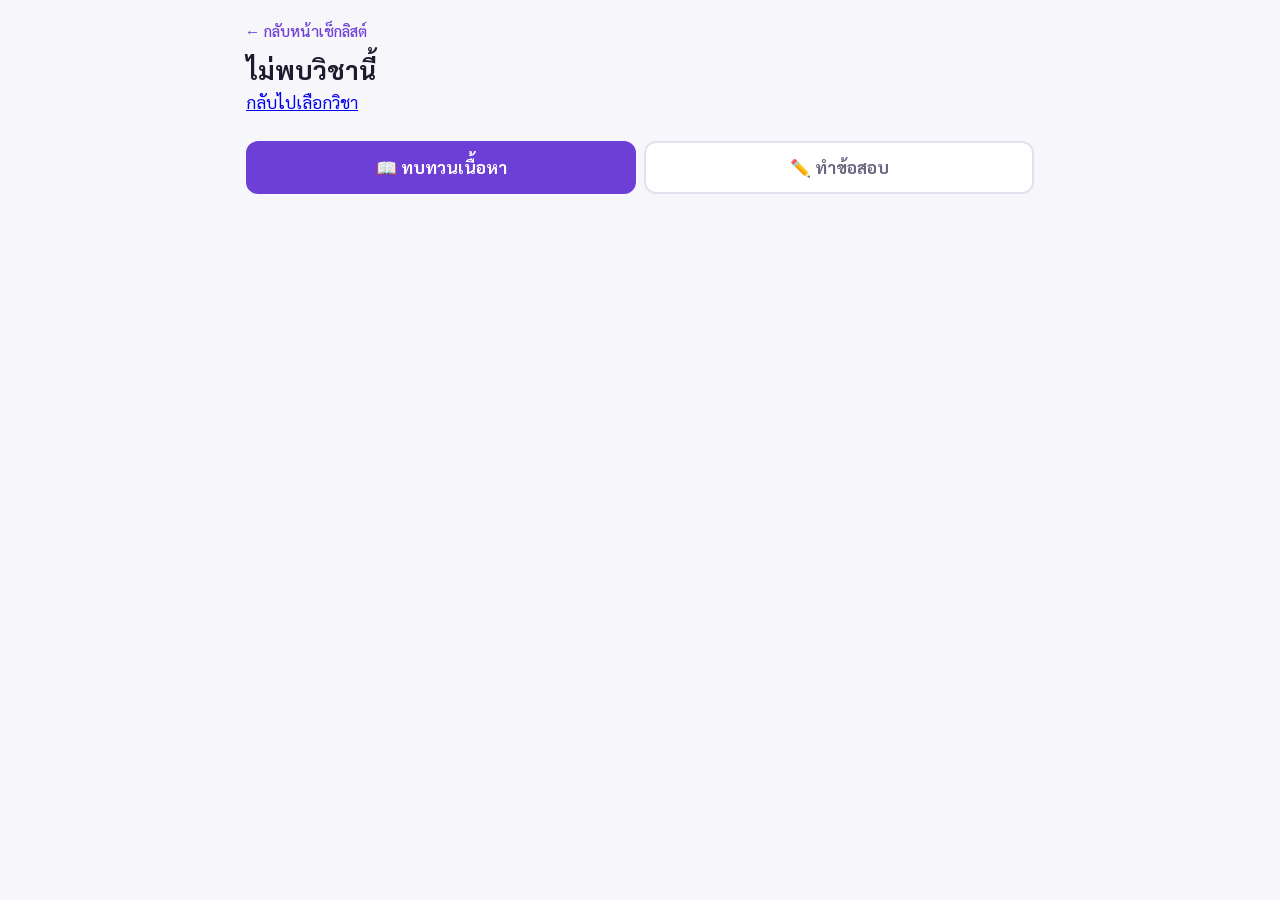
<file: quiz.html>
<!DOCTYPE html>
<html lang="th">
<head>
<meta charset="UTF-8">
<meta name="viewport" content="width=device-width, initial-scale=1">
<meta name="robots" content="noindex, nofollow">
<title>ทบทวนและทำข้อสอบ · สอบกลางภาค 2/2569 ป.6</title>
<link rel="preconnect" href="https://fonts.googleapis.com">
<link rel="preconnect" href="https://fonts.gstatic.com" crossorigin>
<link href="https://fonts.googleapis.com/css2?family=Sarabun:wght@400;500;700&display=swap" rel="stylesheet">
<link rel="stylesheet" href="quiz.css?v=20261113h">
</head>
<body>
<div class="wrap">
  <a class="back" href="index.html">← กลับหน้าเช็กลิสต์</a>
  <header>
    <h1 id="title">กำลังโหลด…</h1>
    <p id="subtitle"></p>
  </header>
  <div class="tabs">
    <button type="button" id="tab-review" class="on">📖 ทบทวนเนื้อหา</button>
    <button type="button" id="tab-quiz">✏️ ทำข้อสอบ</button>
  </div>
  <main id="review"></main>
  <main id="quiz" hidden></main>
</div>
<script src="anim.js?v=20261113c"></script>
<script src="quiz.js?v=20261113h"></script>
</body>
</html>
</file>
<file: quiz.css>
:root {
  --bg: #f7f6fb; --card: #ffffff; --ink: #1f1b2e; --muted: #6b6780;
  --line: #e4e1ee; --accent: #6d3fd6; --accent-soft: #efe8ff;
  --ok: #1e8a4c; --ok-soft: #e2f5e9; --bad: #c53030; --bad-soft: #fde8e8;
  --hi: #fff6c9;
}
* { box-sizing: border-box; }
body {
  margin: 0; background: var(--bg); color: var(--ink);
  font-family: 'Sarabun', 'Noto Sans SC', 'Microsoft YaHei', sans-serif;
  font-size: 17px; line-height: 1.7;
}
.wrap { max-width: 820px; margin: 0 auto; padding: 16px 16px 70px; }
.back { color: var(--accent); text-decoration: none; font-size: .95rem; font-weight: 500; }
header h1 { margin: 8px 0 2px; font-size: 1.6rem; line-height: 1.3; }
header p { margin: 0; color: var(--muted); }
.tabs { display: flex; gap: 8px; margin: 16px 0; position: sticky; top: 0; background: var(--bg); padding: 8px 0; z-index: 5; }
.tabs button {
  flex: 1; font: inherit; font-weight: 700; padding: 10px; border-radius: 12px;
  border: 2px solid var(--line); background: var(--card); color: var(--muted); cursor: pointer;
}
.tabs button.on { border-color: var(--accent); background: var(--accent); color: #fff; }

/* ---------- review ---------- */
.lesson { background: var(--card); border: 1px solid var(--line); border-radius: 14px; margin: 12px 0; overflow: hidden; }
.lesson > summary {
  cursor: pointer; padding: 12px 16px; font-weight: 700; font-size: 1.08rem;
  list-style: none; display: flex; align-items: center; gap: 10px;
}
.lesson > summary::-webkit-details-marker { display: none; }
.lesson > summary::before { content: '▸'; color: var(--accent); transition: transform .15s; }
.lesson[open] > summary::before { transform: rotate(90deg); }
.lesson > summary .n { margin-left: auto; font-size: .82rem; font-weight: 500; color: var(--muted); white-space: nowrap; }
.in-pop .back { display: none; }   /* เปิดในป๊อปอัปของเช็กลิสต์: ใช้ปุ่ม ✕ ปิด ด้านบนแทน */
.lesson .body { padding: 0 16px 14px; border-top: 1px solid var(--line); }
.lesson h4 { margin: 14px 0 4px; color: var(--accent); font-size: 1.02rem; }
.lesson p { margin: 6px 0; }
.lesson ul, .lesson ol { margin: 4px 0; padding-left: 22px; }
.lesson li { margin: 2px 0; }
.lesson table { border-collapse: collapse; width: 100%; margin: 8px 0; font-size: .95rem; }
.lesson th, .lesson td { border: 1px solid var(--line); padding: 6px 9px; text-align: left; vertical-align: top; }
.lesson th { background: var(--accent-soft); }
.tw { overflow-x: auto; }
.key { background: var(--hi); border-radius: 10px; padding: 8px 12px; margin: 8px 0; }
.ex { background: #f3f1f9; border-left: 4px solid var(--accent); border-radius: 0 10px 10px 0; padding: 8px 12px; margin: 8px 0; }
.poem { white-space: pre-line; background: #f3f1f9; border-radius: 10px; padding: 10px 14px; margin: 8px 0; }
.zh { font-size: 1.2rem; font-weight: 500; }
.go { display: inline-block; margin-top: 10px; font: inherit; font-size: .95rem; font-weight: 700; padding: 7px 16px; border-radius: 999px; border: 0; background: var(--accent); color: #fff; cursor: pointer; }
.warn { color: var(--muted); font-size: .92rem; background: var(--card); border: 1px dashed var(--line); border-radius: 12px; padding: 10px 14px; }
/* ---------- quiz ---------- */
.menu { display: grid; gap: 10px; }
.menu button {
  font: inherit; text-align: left; padding: 12px 16px; border-radius: 14px; cursor: pointer;
  border: 1px solid var(--line); background: var(--card); color: var(--ink);
  display: flex; align-items: center; gap: 10px;
}
.menu button b { flex: 1; }
.menu button.all { background: var(--accent); color: #fff; border-color: var(--accent); }
.menu .meta { font-size: .88rem; color: var(--muted); white-space: nowrap; }
.menu button.all .meta { color: #e6dcff; }
.bar { height: 8px; background: var(--line); border-radius: 99px; overflow: hidden; margin: 6px 0 14px; }
.bar i { display: block; height: 100%; background: var(--accent); transition: width .2s; }
.qhead { display: flex; justify-content: space-between; color: var(--muted); font-size: .92rem; }
.qcard { background: var(--card); border: 1px solid var(--line); border-radius: 16px; padding: 16px; }
.qtext { font-size: 1.12rem; font-weight: 500; margin: 0 0 12px; }
.choices { display: grid; gap: 9px; }
.choices button {
  font: inherit; text-align: left; padding: 11px 14px; border-radius: 12px; cursor: pointer;
  border: 2px solid var(--line); background: #fff; color: var(--ink);
}
.choices button:hover:not(:disabled) { border-color: var(--accent); }
.choices button:disabled { cursor: default; opacity: 1; }
.choices button.right { border-color: var(--ok); background: var(--ok-soft); font-weight: 700; }
.choices button.wrong { border-color: var(--bad); background: var(--bad-soft); }
.why { margin-top: 12px; padding: 10px 14px; border-radius: 12px; }
.why.ok { background: var(--ok-soft); } .why.no { background: var(--bad-soft); }
.why b { display: block; }
.next { margin-top: 14px; width: 100%; font: inherit; font-weight: 700; font-size: 1.05rem; padding: 12px; border-radius: 12px; border: 0; background: var(--accent); color: #fff; cursor: pointer; }
.quit { margin-top: 10px; background: none; border: 0; color: var(--muted); font: inherit; font-size: .9rem; cursor: pointer; text-decoration: underline; }
.result { text-align: center; background: var(--card); border: 1px solid var(--line); border-radius: 16px; padding: 22px 16px; }
.result .big { font-size: 2.6rem; font-weight: 700; color: var(--accent); line-height: 1.2; }
.result .msg { font-size: 1.1rem; margin: 6px 0 14px; }
.missed { text-align: left; margin-top: 16px; }
.missed h4 { margin: 0 0 6px; }
.missed .m { border-top: 1px solid var(--line); padding: 10px 0; }
.missed .m .a { color: var(--ok); font-weight: 700; }
.row { display: flex; gap: 10px; flex-wrap: wrap; justify-content: center; margin-top: 14px; }
.row button { font: inherit; font-weight: 700; padding: 10px 18px; border-radius: 12px; border: 2px solid var(--accent); background: #fff; color: var(--accent); cursor: pointer; }
.row button.pri { background: var(--accent); color: #fff; }

/* ---------- ภาพประกอบ ---------- */
.fig { margin: 12px 0; text-align: center; }
.fig svg { max-width: 100%; height: auto; font-family: inherit; }
.fig figcaption { font-size: .88rem; color: var(--muted); margin-top: 4px; }
.flow { display: flex; flex-wrap: wrap; justify-content: center; align-items: center; gap: 6px; }
.flow > span { background: #f3f1f9; border: 1px solid var(--line); border-radius: 12px; padding: 8px 10px; font-size: .9rem; line-height: 1.35; min-width: 84px; }
.flow em { display: block; font-style: normal; font-size: 1.6rem; line-height: 1.3; }
.flow i { font-style: normal; color: var(--accent); font-weight: 700; font-size: 1.2rem; }
.cards { display: grid; grid-template-columns: repeat(auto-fit, minmax(120px, 1fr)); gap: 8px; }
.cards div { background: #f3f1f9; border: 1px solid var(--line); border-radius: 12px; padding: 10px 8px; line-height: 1.35; }
.cards em { display: block; font-style: normal; font-size: 1.8rem; line-height: 1.3; }
.cards b { display: block; }
.cards span { display: block; font-size: .86rem; color: var(--muted); }
.seq { display: flex; flex-wrap: wrap; justify-content: center; align-items: flex-end; gap: 2px; margin-top: 6px; }
.seq b { min-width: 44px; padding: 6px 8px; border-radius: 10px; background: var(--accent-soft); border: 2px solid var(--accent); font-size: 1.1rem; }
.seq { align-items: center; }
.seq i { font-style: normal; font-size: .88rem; font-weight: 700; color: #c2410c; padding: 0 5px; white-space: nowrap; }
.blocks { display: grid; gap: 8px; text-align: left; }
.brow small { display: block; color: var(--muted); font-size: .82rem; }
.brow > div { display: flex; flex-wrap: wrap; align-items: center; gap: 5px; }
.blocks b { font-weight: 500; padding: 5px 10px; border-radius: 9px; }
.blocks .b1 { background: var(--accent-soft); border: 2px solid var(--accent); }
.blocks .b2 { background: #dcebd3; border: 2px solid #2f855a; }
.blocks .b3 { background: #dbe7f5; border: 2px solid #3b6ea5; }
.blocks .b1 .b2 { display: inline-block; padding: 1px 8px; margin: 0 2px; }
.blocks i { font-style: normal; font-weight: 700; background: var(--hi); border: 2px solid #d69e2e; border-radius: 99px; padding: 3px 12px; }
.tl { display: flex; overflow-x: auto; padding: 4px 2px 8px; text-align: center; }
.tl div { flex: 1 0 96px; border-top: 4px solid var(--accent); padding-top: 12px; position: relative; font-size: .86rem; line-height: 1.35; }
.tl div::before { content: ''; position: absolute; top: -9px; left: 50%; width: 14px; height: 14px; margin-left: -7px; border-radius: 50%; background: #fff; border: 3px solid var(--accent); }
.tl b { display: block; font-size: 1.05rem; color: var(--accent); }
.bubbles { display: grid; gap: 10px; text-align: left; }
.bub { background: var(--accent-soft); border-radius: 16px 16px 16px 4px; padding: 8px 14px; max-width: 92%; }
.bub.r { background: #dcebd3; border-radius: 16px 16px 4px 16px; margin-left: auto; }
.bub small { display: block; color: var(--muted); font-size: .8rem; }
.bub u, .fig figcaption u { text-decoration-color: #c53030; text-decoration-thickness: 2px; }
.bub b, .fig figcaption b { color: var(--accent); }
.bub i, .fig figcaption i { background: var(--hi); font-style: normal; padding: 0 3px; border-radius: 4px; }
.train { display: flex; flex-wrap: wrap; justify-content: center; align-items: stretch; gap: 4px; }
.train > span { align-self: center; font-weight: 700; }
.train b { background: var(--c, #fff); border: 2px solid #9a96ad; border-radius: 10px; padding: 5px 9px; line-height: 1.25; }
.train b.n { background: var(--accent); border-color: var(--accent); color: #fff; }
.train small { display: block; font-size: .72rem; font-weight: 400; opacity: .8; }
.week { display: grid; grid-template-columns: repeat(7, 1fr); gap: 4px; max-width: 420px; margin: 0 auto; }
.week div { background: var(--accent-soft); border-radius: 10px; padding: 4px 0; }
.week b { display: block; font-size: 1.3rem; }
.week small { color: var(--muted); }

/* ---------- ภาพเคลื่อนไหว ---------- */
.anim { background: #fbfaff; border: 2px solid var(--accent-soft); border-radius: 14px; padding: 10px 12px 12px; margin: 12px 0; text-align: center; }
.anim svg { max-width: 100%; height: auto; font-family: inherit; display: block; margin: 4px auto; }
.atitle { text-align: left; font-weight: 700; color: var(--accent); font-size: .95rem; }
.ainfo { min-height: 3.2em; margin: 6px 0; line-height: 1.5; }
.ainfo small { color: var(--muted); }
.abar { display: flex; flex-wrap: wrap; gap: 8px; justify-content: center; margin-top: 6px; }
.abar button, .gpool button { font: inherit; font-size: .92rem; font-weight: 700; padding: 7px 14px; border-radius: 999px; border: 2px solid var(--accent); background: #fff; color: var(--accent); cursor: pointer; }
.abar button.pri, .abar button.on { background: var(--accent); color: #fff; }
.abar button:disabled { opacity: .35; cursor: default; }
.arow { display: flex; align-items: center; gap: 8px; width: 100%; max-width: 360px; font-size: .92rem; white-space: nowrap; }
.arow input { flex: 1; accent-color: var(--accent); }
.ashake { animation: ashake .35s; }
@keyframes ashake { 25% { transform: translateX(-6px); } 75% { transform: translateX(6px); } }
.astage { margin: 8px 0; }
.krow { display: flex; flex-wrap: wrap; align-items: center; gap: 3px; justify-content: center; margin: 5px 0; }
.krow small { width: 100%; color: var(--muted); font-size: .78rem; line-height: 1.2; }
.krow span { padding: 2px 5px; border-radius: 7px; border: 2px solid transparent; font-size: 1.05rem; transition: background .3s, border-color .3s; }
.krow .khit { font-weight: 700; animation: kpulse .9s 2; }
.krow .k1 { background: #fed7d7; border-color: #c53030; }
.krow .k2 { background: #dcebd3; border-color: #2f855a; }
@keyframes kpulse { 50% { transform: scale(1.25); } }
.rline { display: flex; flex-wrap: wrap; justify-content: center; gap: 5px; font-size: 1.1rem; min-height: 2.6em; align-items: center; }
.rw { padding: 2px 6px; border-radius: 8px; border: 2px solid transparent; }
.rw.who { color: var(--muted); }
.rw.rchg { font-weight: 700; }
.rw.k2 { background: #fed7d7; border-color: #c53030; }
.rw.k3 { background: var(--accent-soft); border-color: var(--accent); }
.rw.k4 { background: var(--hi); border-color: #d69e2e; }
.rw.rnew { animation: kpulse .7s 2; }
.gphrase { display: flex; flex-wrap: wrap; justify-content: center; align-items: center; gap: 6px; font-size: 1.1rem; min-height: 3.2em; }
.gphrase b { background: var(--accent-soft); border: 2px solid var(--accent); border-radius: 10px; padding: 3px 10px; line-height: 1.2; animation: kpulse .4s; }
.gphrase b small { display: block; font-size: .7rem; font-weight: 400; color: var(--muted); }
.gphrase i { font-style: normal; color: #b8b4c8; }
.gphrase .gn { font-weight: 700; background: var(--accent); color: #fff; border-radius: 10px; padding: 5px 10px; }
.gpool { display: flex; flex-wrap: wrap; gap: 8px; justify-content: center; margin: 10px 0 4px; }
/* ฝึกท่องแบบซ่อนวรรค (anim.js W.memo) */
.memo-lines { text-align: left; margin: 6px 0; }
.memo-lines .st { margin: 0 0 10px; }
.memo-lines .st small { display: block; color: var(--muted); font-size: .8rem; }
.memo-lines .v { display: block; padding: 2px 0; }
.memo-lines button.hid { display: block; width: 100%; margin: 3px 0; font: inherit; text-align: left; padding: 2px 10px; border-radius: 8px; border: 1px dashed var(--accent); background: var(--accent-soft); color: var(--accent); cursor: pointer; }
.memo-lines button.hid.open { border-style: solid; background: #fff; color: var(--ink); }
.memo-text { display: block; width: 100%; min-height: 12em; font: inherit; font-size: 1rem; line-height: 1.7; padding: 8px 10px; border: 1px solid var(--line); border-radius: 10px; }
@media print { .anim { display: none; } }
</file>
